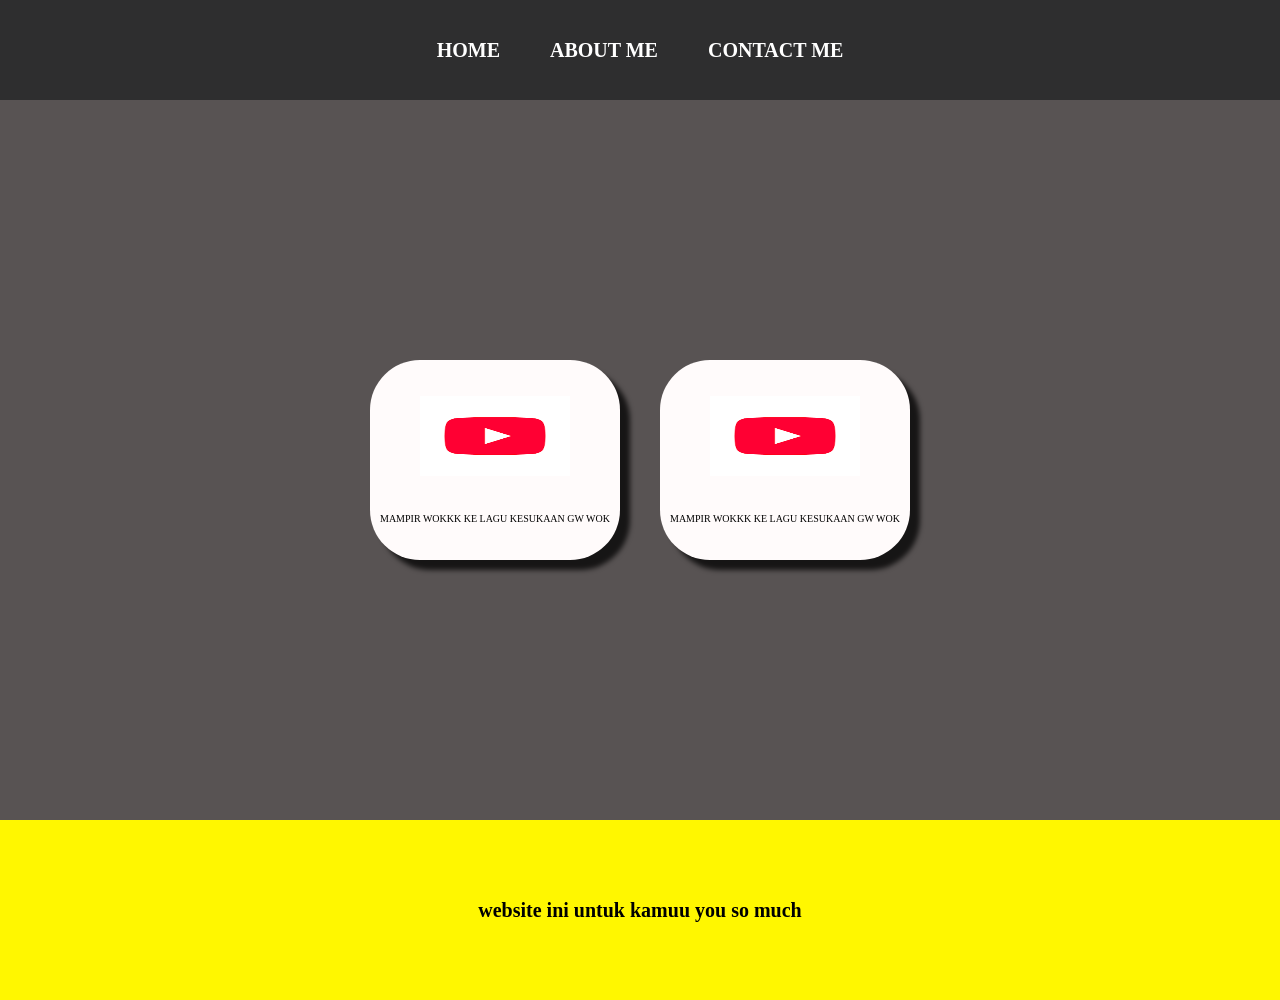
<file: index.html>
<html>
    <head>
        <title>web rahasia</title>
        <link rel="stylesheet" href="style.css" />
    </head>
    <body>

        <!-- NAVIGATION BAR-->
<div class="navbar">
<ul class="ul-navbar">
    <li class="li-navbar">
        <a href="#" class="a1-navbar">HOME</a>
    </li>
    <li class="li-navbar">
        <a href="about.html" class="a2-navbar">ABOUT ME</a>
    </li>
    <li class="li-navbar">
        <a href="contact.html" class="a3-navbar">CONTACT ME</a>
    </li>
</ul>
</div>
        <!-- NAVIGATION BAR SELESAI-->

        <!-- CONTENT 1 -->
<div class="content">
    <a href="https://youtu.be/hNs7I5H7UUQ?si=dKGhM3Mc-rfJMsM9" class="a-content">
        <img src="download.png" class="img-content" />
        <p>MAMPIR WOKKK KE LAGU KESUKAAN GW WOK</p>
    </a>

    <a href="https://www.youtube.com/watch?v=ANN113vFuus&list=RDGMEMYH9CUrFO7CfLJpaD7UR85w&start_radio=1&rv=b1qI9p3F__Q" class="b-content">
        <img src="download.png" class="img-content" />
        <p>MAMPIR WOKKK KE LAGU KESUKAAN GW WOK</p>
    </a>

 </div>
        <!--CONTENT 1 END -->

        <!-- FOOTER -->
<div class="footer">
    <h1 class="h1-footer">website ini untuk kamuu you so much</h1>

</div>
        <!-- FOOTER END -->
    </body>
</html>
</file>
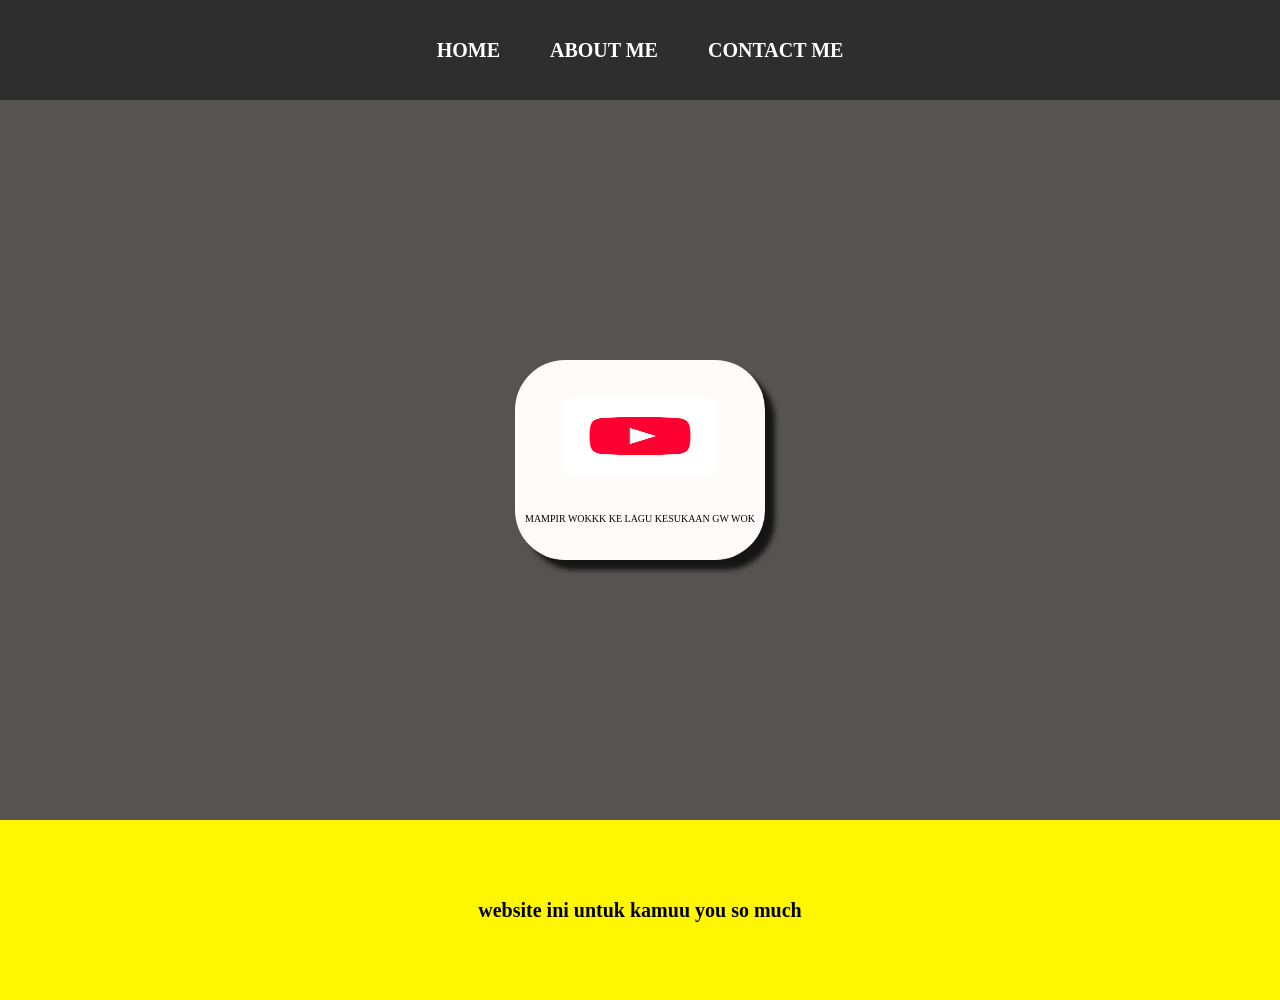
<file: about.html>
<html>
    <head>
        <title>web rahasia</title>
        <link rel="stylesheet" href="style.css" />
    </head>
    <body>

        <!-- NAVIGATION BAR-->
<div class="navbar">
<ul class="ul-navbar">
    <li class="li-navbar">
        <a href="index.html" class="a1-navbar">HOME</a>
    </li>
    <li class="li-navbar">
        <a href="about.html" class="a2-navbar">ABOUT ME</a>
    </li>
    <li class="li-navbar">
        <a href="contact.html" class="a3-navbar">CONTACT ME</a>
    </li>
</ul>
</div>
        <!-- NAVIGATION BAR SELESAI-->

        <!-- CONTENT 1 -->
<div class="content">
    <a href="https://www.youtube.com/watch?v=AiO4AR5p7ek&list=RDAiO4AR5p7ek&start_radio=1" class="a-content">
        <img src="download.png" class="img-content" />
        <p>MAMPIR WOKKK KE LAGU KESUKAAN GW WOK</p>
    </a>    

 </div>
        <!--CONTENT 1 END -->

        <!-- FOOTER -->
<div class="footer">
    <h1 class="h1-footer">website ini untuk kamuu you so much</h1>

</div>
        <!-- FOOTER END -->
    </body>
</html>
</file>
<file: style.css>
*,
html {
    margin: 0;
    padding: 0;
}

body {
    height: 100%;
    width: 100%;
}

.navbar {
    background-color: rgb(46, 46, 47);
    width: 100%;
    height: 100px;
}

.ul-navbar {
display: flex;
height: 100%;
justify-content: center;
align-items: center;
}

.li-navbar {
list-style: none;
padding: 20px;
margin: 5px;
color: white;
font-size: 20px;
}

.li-navbar:hover {
background-color: tomato;
transition: .4s ease-in-out;
transition-delay: .3s;
border-radius: 3px;
}

.a1-navbar {
    color: white;
    text-decoration: none;
    font-weight: 700;
}

.a2-navbar {
    color: white;
    text-decoration: none;
    font-weight: 700;
}

.a3-navbar {
    color: white;
    text-decoration: none;
    font-weight: 700;
}

.content {
    background-color: rgb(88, 83, 83);
    display: flex;
    justify-content: center;
    align-items: center;
    height: 80vh;
}

.a-content {
    background-color: rgb(255, 251, 251);
    font-size: 10px;
    color: black;
    text-decoration: none;
 width: 250px;
 height: 200px;
    display: flex;
    flex-direction: column;
    justify-content: space-evenly;
    align-items: center;
    border-radius: 50px;
    box-shadow: 10px 10px 5px 0px rgba(0,0,0,0.75);
-webkit-box-shadow: 10px 10px 5px 0px rgba(0,0,0,0.75);
-moz-box-shadow: 10px 10px 5px 0px rgba(0,0,0,0.75);
}

.b-content {
    background-color: rgb(255, 251, 251);
    font-size: 10px;
    color: black;
    text-decoration: none;
 width: 250px;
 height: 200px;
 margin-left: 40px;
    display: flex;
    flex-direction: column;
    justify-content: space-evenly;
    align-items: center;
    border-radius: 50px;
    box-shadow: 10px 10px 5px 0px rgba(0,0,0,0.75);
}    

.img-content {
    width: 60%;
    height: 40%;
}

.footer {
    height: 20vh;
    background-color: rgb(255, 247, 0);
    display: flex;
    justify-content: center;
    align-items: center;
}

.h1-footer {
    font-size: 20px;
}
</file>
